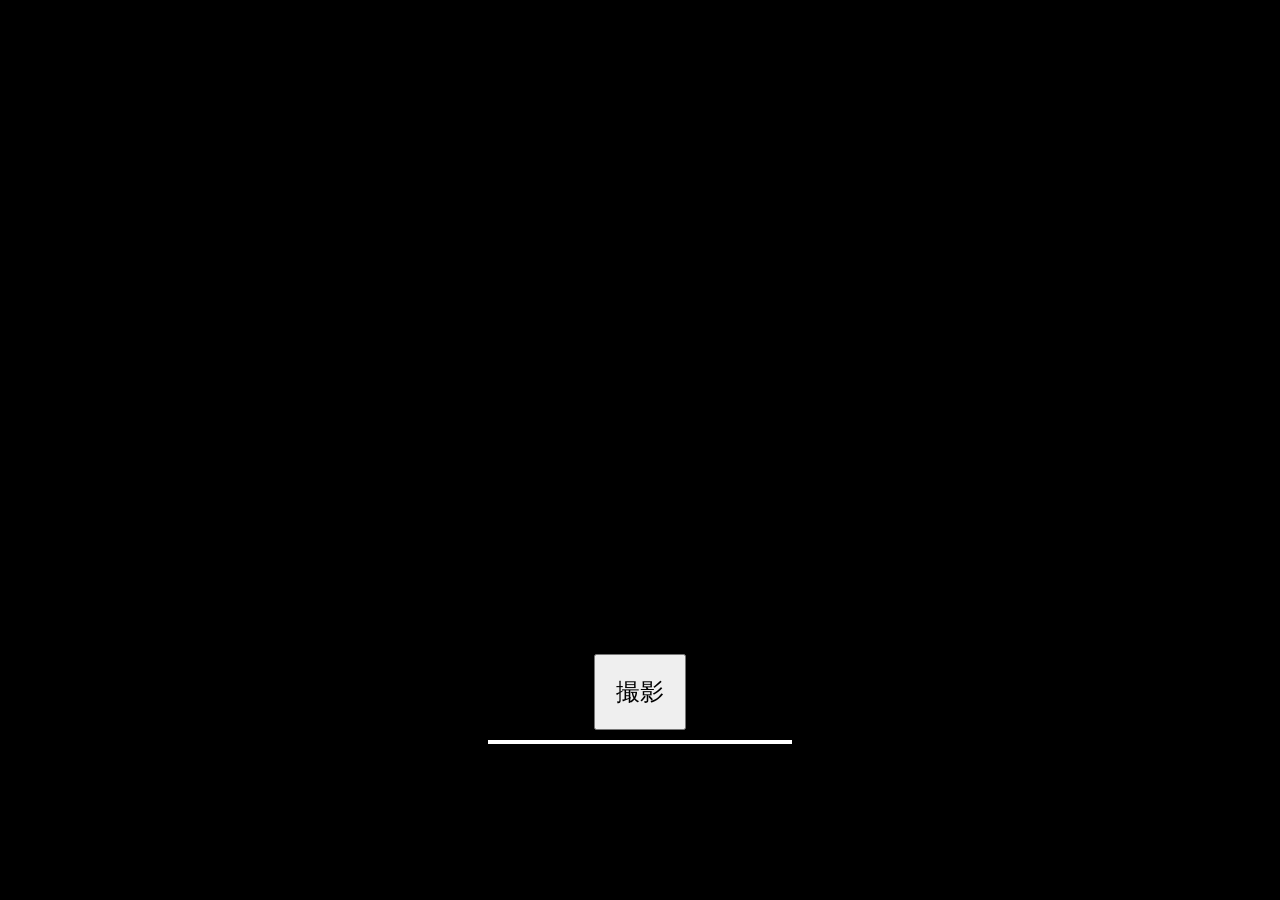
<file: camera/index.html>
<!DOCTYPE html>
<html lang="ja">

<head>
    <meta charset="utf-8">
    <title>Camera Test</title>

    <style>
        body {
            margin: 0;
            background: black;
            text-align: center;
        }

        video {
            width: 100vw;
            height: auto;
        }

        button {
            font-size: 24px;
            padding: 20px;
            margin-top: 10px;
        }

        canvas {
            display: none;
        }

        img {
            width: 300px;
            margin-top: 10px;
            border: 2px solid white;
        }
    </style>
</head>

<body>

    <video id="video" autoplay playsinline></video>

    <br>

    <button id="capture">
        撮影
    </button>

    <br>

    <img id="result">

    <canvas id="canvas"></canvas>

    <script>

        const video = document.getElementById("video");
        const canvas = document.getElementById("canvas");
        const ctx = canvas.getContext("2d");
        const result = document.getElementById("result");

        async function startCamera() {

            try {

                const stream =
                    await navigator.mediaDevices.getUserMedia({
                        video: true,
                        audio: false
                    });

                video.srcObject = stream;

            } catch (err) {

                console.error(err);
                alert("カメラを使用できません");

            }
        }

        document.getElementById("capture").onclick = () => {

            canvas.width = video.videoWidth;
            canvas.height = video.videoHeight;

            ctx.drawImage(
                video,
                0,
                0,
                canvas.width,
                canvas.height
            );

            // 撮影画像を表示
            result.src = canvas.toDataURL("image/png");
        };

        startCamera();

    </script>

</body>

</html>
</file>
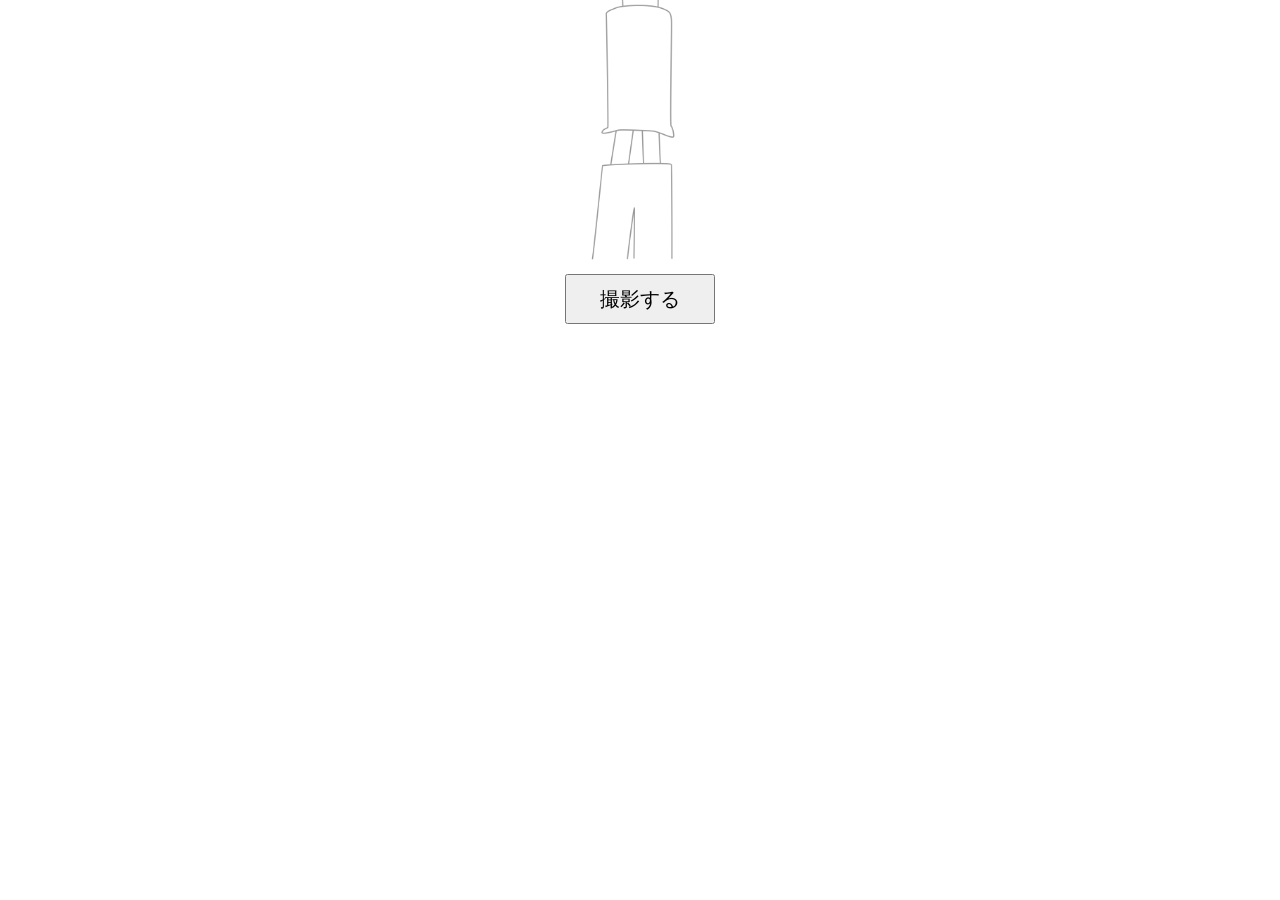
<file: 学習素材撮影用のファイル/index.html>
<!DOCTYPE html>
<html lang="ja">

<head>
    <meta charset="UTF-8">
    <meta name="viewport" content="width=device-width, initial-scale=1">

    <title>QR撮影</title>

    <link rel="stylesheet" href="index.css">
</head>

<body>

    <div class="camera-container">

        <video id="video" autoplay muted playsinline></video>
        <canvas id="canvas" style="display:none;"></canvas>

        <!-- QRシルエット -->
        <img id="overlay" src="silhouette.png">

    </div>

    <button id="captureBtn">撮影する</button>

    <canvas id="canvas"></canvas>

    <script src="camera.js"></script>

</body>

</html>
</file>
<file: 学習素材撮影用のファイル/index.css>
body {
    margin: 0;
    display: flex;
    flex-direction: column;
    align-items: center;
}

.camera-container {
    position: relative;
    width: 90vw;
    max-width: 500px;
}

#video {
    width: 100%;
    border-radius: 10px;
}

#overlay {
    position: absolute;
    top: 50%;
    left: 50%;
    width: 190px;
    transform: translate(-50%, -50%);
    opacity: 0.4;
    pointer-events: none;
}

#captureBtn {
    margin-top: 20px;
    width: 150px;
    height: 50px;
    font-size: 20px;
}

#canvas {
    display: none;
}
</file>
